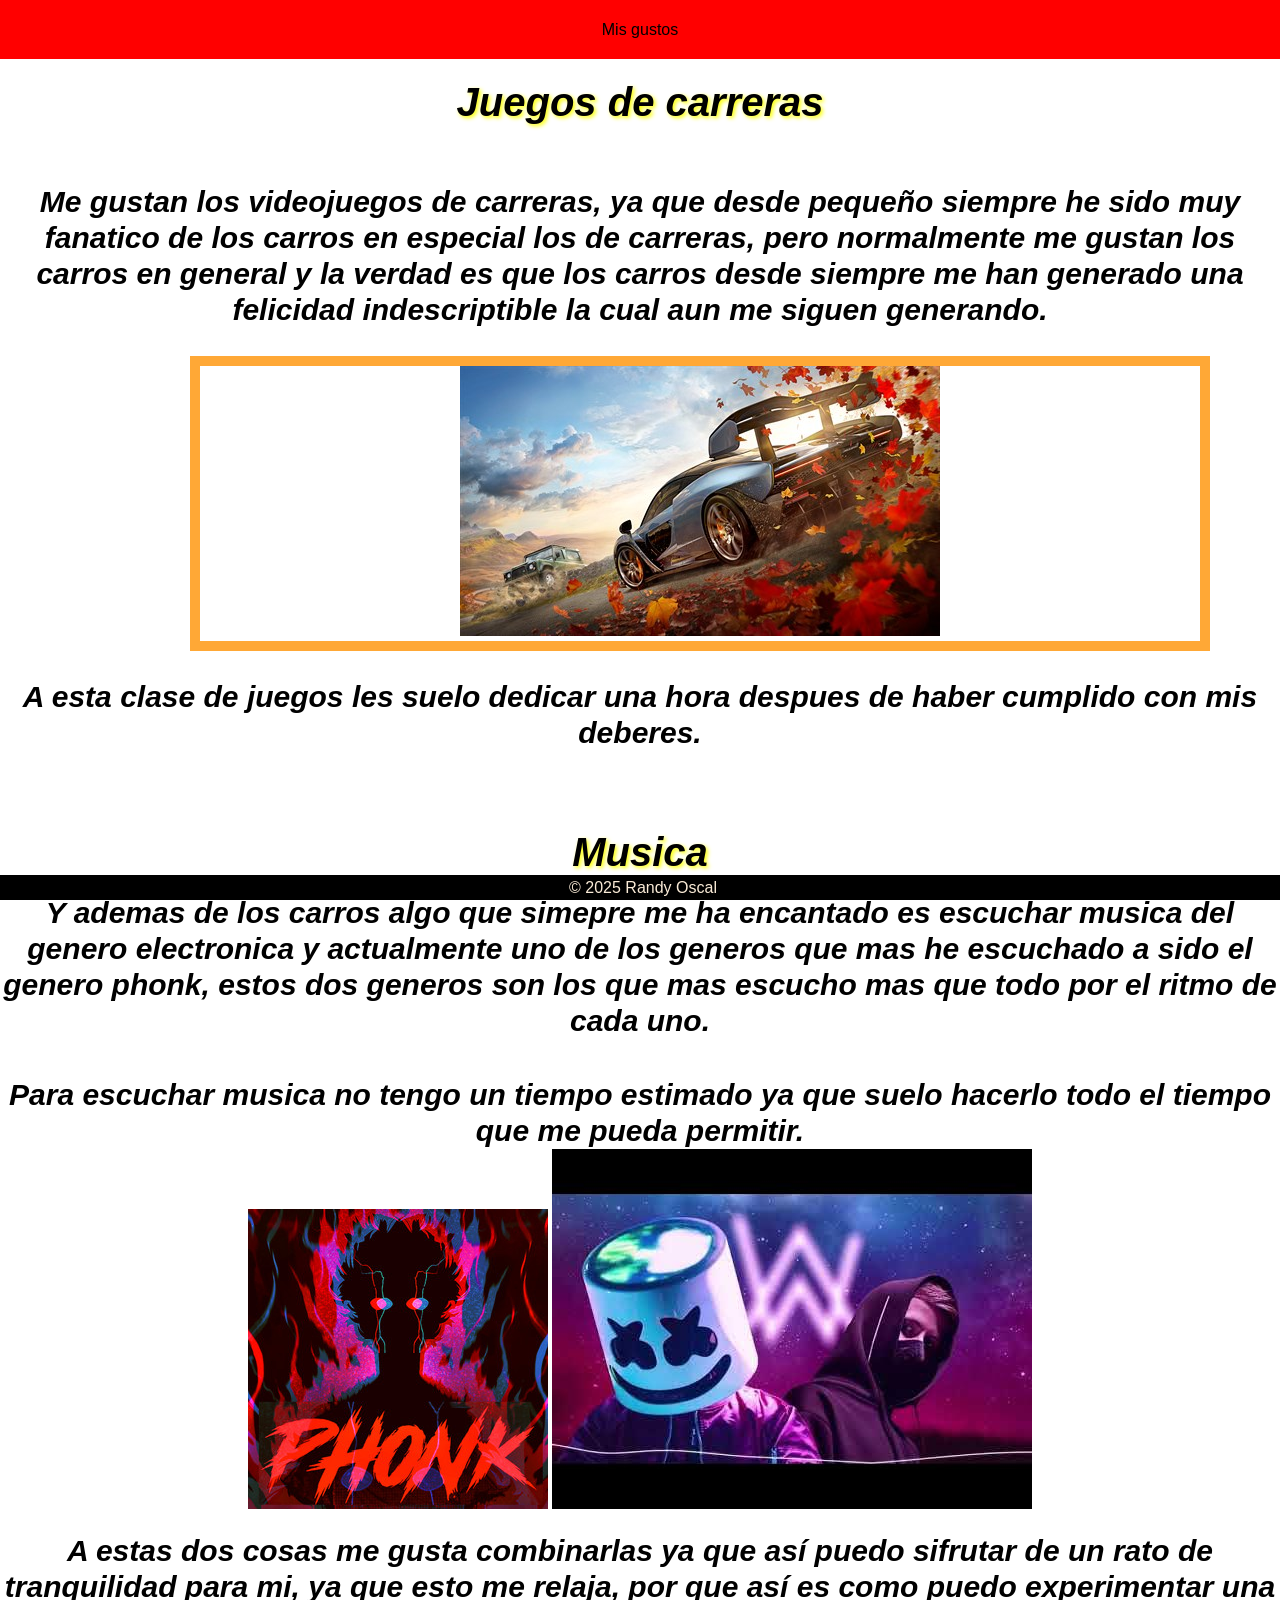
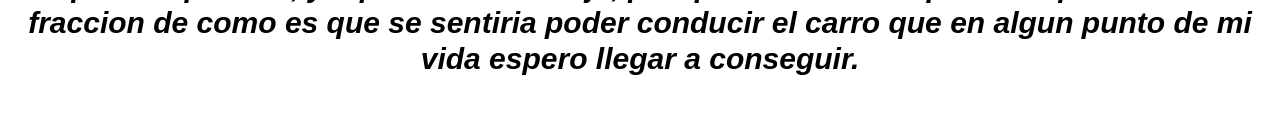
<file: index.html>
<!DOCTYPE html>
<html lang="es">
    <head>
        <meta charset="utf-8" />
        <meta name="viewport" content="width=device=width, initial-scale=1.0"/>
        <link rel="Stylesheet" href="./Style.css"></link>
        <link rel="icon" href="https://m.media-amazon.com/images/I/41B5RRzU01L.._SX600_.jpg">
        <title>Laboratorio-1 Randy Oscal</title>
    </head>
    <body>
        <header>
            <a class="enlace">Mis gustos</a>                    
        </header>
        <div>
        <section class="game-section">
        <br>
        <h1>Juegos de carreras</h1>
        <br>
        <br>
        <br>
            <h2>Me gustan los videojuegos de carreras, ya que desde pequeño siempre he sido muy fanatico
            de los carros en especial los de carreras, pero normalmente me gustan los carros en general
            y la verdad es que los carros desde siempre me han generado una felicidad indescriptible la
            cual aun me siguen generando.
            </h2>
            <br>
            <br>
        </section>
        <section class="aF"><center>
            <a href="https://youtu.be/GYeADDB0Rt8?si=S8V9eBWSuaU3DK3-" target="_blank"><img src="./Assets/Juego.jpg" alt="Juegos"></a>
        </center>
        </section>
        <br>
        <br>
        <h2>A esta clase de juegos les suelo dedicar una hora despues de haber cumplido con mis deberes.</h2>
        <br>
        <br>
        <br>
        <br>
        </div>


        <div class="music-container">
            <section class="text-section"> 
                <h1>Musica</h1>
                <br>
                <h2>Y ademas de los carros algo que simepre me ha encantado es escuchar musica del genero electronica y
                    actualmente uno de los generos que mas he escuchado a sido el genero phonk, estos dos generos
                    son los que mas escucho mas que todo por el ritmo de cada uno.
                </h2>
                <br>
                <br>
                <h2>Para escuchar musica no tengo un tiempo estimado ya que suelo hacerlo todo el tiempo que me pueda permitir.</h2>
            </section>
            <section class="music-section"><center>
                <a href="https://youtu.be/GBrHghh9mgM?si=Gq8wn-DJ-BwSjO7K" target="_blank"><img  src="./Assets/Musica.jpg" alt="Musica"></img></a>
                
                <a href="https://youtu.be/OegyYwm6rqE?si=e6xSThvcWFe5WqLC" target="_blank"><img  src="./Assets/MusicaE.jpg" alt="Musica-electro"></img></a>
                <br>
                <br>
                <h2>
                    A estas dos cosas me gusta combinarlas ya que así puedo sifrutar de un rato de tranquilidad para mi,
                    ya que esto me relaja, por que así es como puedo experimentar una fraccion de como es que se sentiria
                    poder conducir el carro que en algun punto de mi vida espero llegar a conseguir.    
                </h2>
                <br>
                <br>
                <br>
            </center>
            </section>
            
        </div>
        </section>
        <footer>
            <p>&copy; 2025 Randy Oscal</p>
        </footer>
    </body>
</html>
</file>
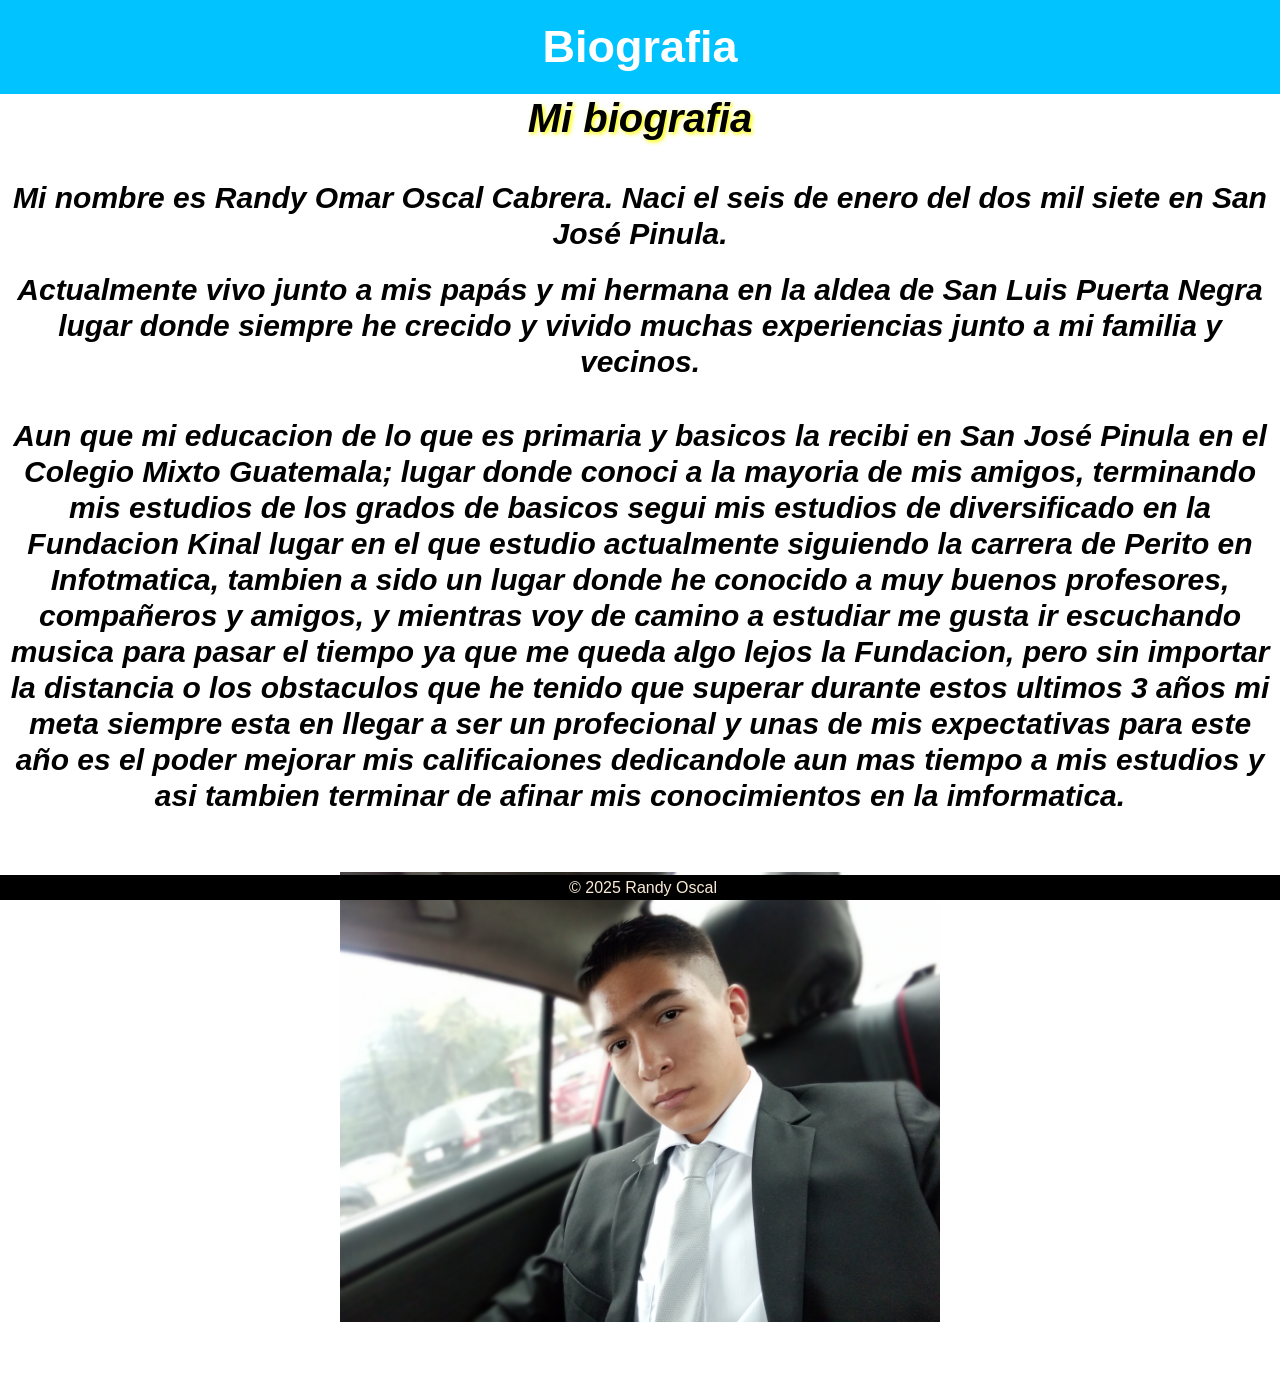
<file: biografia.html>
<!DOCTYPE html>
<html lang="es">
    <head>
        <meta charset="utf-8" />
        <meta name="viewport" content="width=device=width, initial-scale=1.0"/>
        <link rel="Stylesheet" href="./styles.css"></link>
        <link rel="icon" href="https://img.freepik.com/vector-premium/silueta-azul-cara-persona-contra-fondo-blanco_754208-70.jpg">
        <title>Laboratorio-1 Randy Oscal</title>
    </head>
    <body>
        <header>
            <a class="enlace">Biografia</a></li>                    
        </header>
        <div class="biografia-container">
        <Section class="Biografia-section"> <center>
            <h1>Mi biografia</h1>
            <br></br>
            <h2>Mi nombre es Randy Omar Oscal Cabrera. Naci el seis de enero del dos mil siete
                en San José Pinula.
            </h2>
            <br>
            <h2>Actualmente vivo junto a mis papás y mi hermana en la aldea de San Luis Puerta Negra
                lugar donde siempre he crecido y vivido muchas experiencias junto a mi familia y vecinos.
            </h2>
            <br>
            <br>
            <h2>
                Aun que mi educacion de lo que es primaria y basicos la recibi en San José Pinula en el
                Colegio Mixto Guatemala; lugar donde conoci a la mayoria de mis amigos, terminando mis estudios de los 
                grados de basicos segui mis estudios de diversificado en la Fundacion Kinal lugar en el que estudio 
                actualmente siguiendo la carrera de Perito en Infotmatica, tambien a sido un lugar donde he 
                conocido a muy buenos profesores, compañeros y amigos, y mientras voy de camino a estudiar me gusta 
                ir escuchando musica para pasar el tiempo ya que me queda algo lejos la Fundacion, pero sin importar
                la distancia o los obstaculos que he tenido que superar durante estos ultimos 3 años mi meta siempre
                esta en llegar a ser un profecional y unas de mis expectativas para este año es el poder mejorar mis
                calificaiones dedicandole aun mas tiempo a mis estudios y asi tambien terminar de afinar mis conocimientos
                en la imformatica.
            </h2>
        </center>
        </Section>
        </div>
        <br>
        <br>
        <br>
        <div class="fotos-container">
            <section class="Foto-section"><center><img src="./Assets/IMG_20231118_122301.jpg" alt="Foto"></center></section>
        </div>
        </section>
        <br>
        <br>
        <br>
        <footer>
            <p>&copy; 2025 Randy Oscal</p>
        </footer>
    </body>
</html>
</file>
<file: Style.css>
*{
    margin: 0;
    padding: 0;
}

header{
    background-color: red;
    padding: 20px;
    text-align: center;
    margin: 10;
    padding: 10;    

}

.enlaces{
    margin-top: 5px;
    text-align: center;
}

nav ul{
    list-style: none;

}

nav li{
    display: inline;
    margin-right: 20px;
}

nav a{
    text-decoration: none;
    color: orange;
    font-weight: bold;
}

nav .enlace{
    text-decoration: none;
    color: white;
    font-weight: bold;
}

body{
    font-size: 1em;
    font-family: 'Arial', sans-serif;
    line-height: 1.2;
    color: black;
}

h1{
    text-align: center;
    font-family: 'Arial', sans-serif;
    font-style: italic; 
    font-size: 40px;
    text-shadow: 2px 2px 4px rgb(251, 255, 0);
}

h2{
    text-align: center;
    font-family: 'Arial', sans-serif;
    font-style: italic; 
    font-size: 30px;
}

body .aF{
    
    width: 100%;      
    height: auto; 
    max-width: 1000px;
    min-height: 10px;
    margin-left: 200px;
    box-shadow: 0 0 0 10px rgba(255, 145, 0, 0.788);
    padding: auto;
    

}
              
body .a{
    
    width: 100%;      
    height: auto; 
    max-width: 500px;
    min-height: 0px;
    margin-left: 200px;
    box-shadow: 0 0 0 10px rgba(225, 0, 255, 0.479);

}



footer{
    background-color: rgb(0, 0, 0);
    color:  antiquewhite;
    text-align: center;
    padding: 3px;
    position: fixed;
    bottom: 0;
    width: 100%;
}
</file>
<file: styles.css>
*{
    margin: 0;
    padding: 0;
}

header{
    background-color:rgb(0, 195, 255);
    padding: 20px;
    text-align: center;
    margin: 10;
    padding: 10;  
    
}

.enlace{
    text-decoration: none;
    color: white;
    font-weight: bold;
    font-size: 45px;
}

body{    
    font-size: 1em;
    font-family: 'Arial', sans-serif;
    line-height: 1.2;
    color: black;
    
}

h1{
    text-align: center;
    font-family: 'Arial', sans-serif;
    font-style: italic; 
    font-size: 40px;
    text-shadow: 2px 2px 4px rgb(251, 255, 0);
}

h2 {
    text-align: center;
    font-family: 'Arial', sans-serif;
    font-style: italic; 
    font-size: 30px;
    
}

body img{
    width: 100%;
    max-width: 600px;
    height: auto;
}


footer{
    background-color: rgb(0, 0, 0);
    color:  antiquewhite;
    text-align: center;
    padding: 3px;
    position: fixed;
    bottom: 0;
    width: 100%;

}

@media (max-width: 600px) {
    .todo-container {
        width: 90%;
        margin: 20px auto;
        padding: 15px;
    }

    input[type="text"] {
        width: 80%;
    }

    button {
        font-size: 14px;
    }
}
</file>
